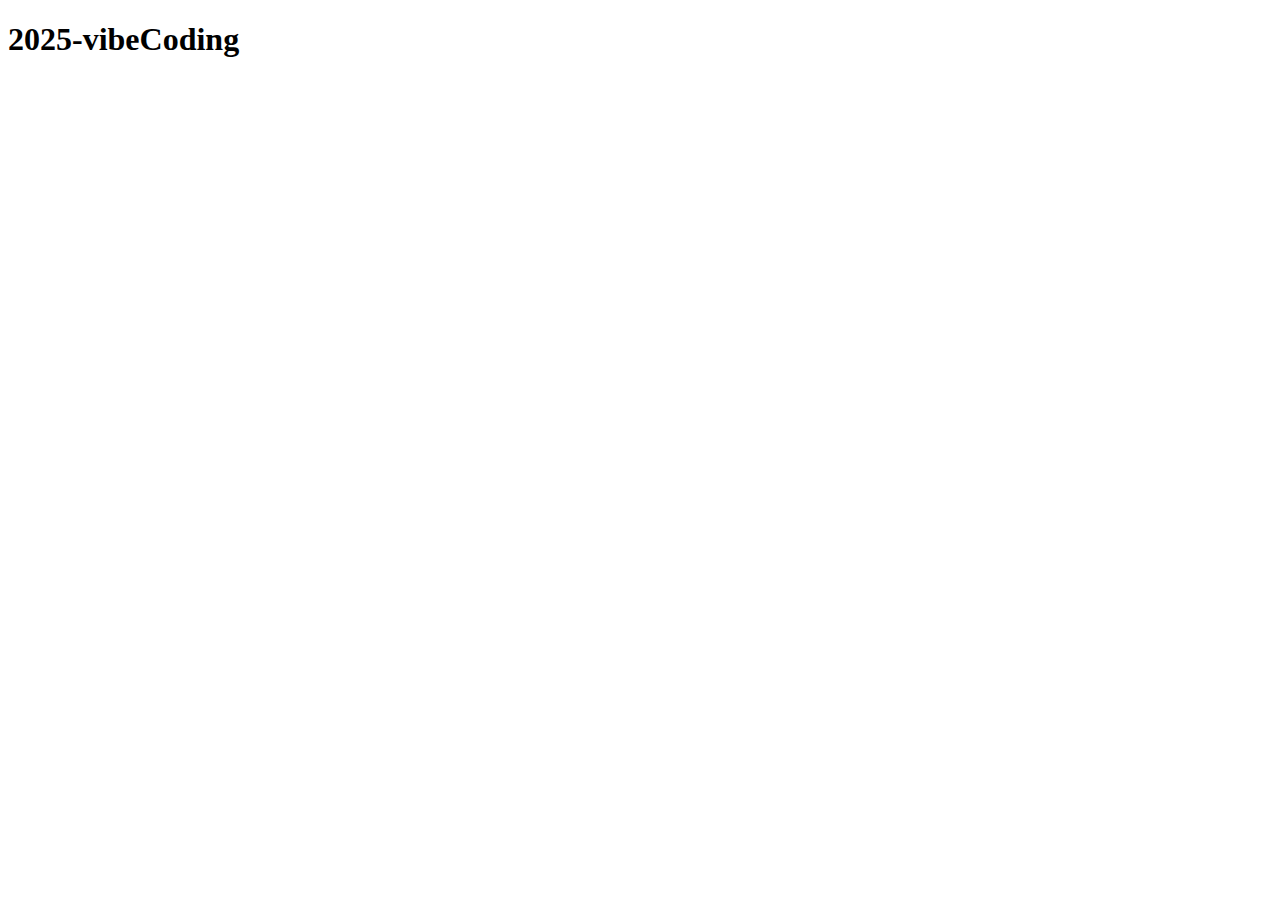
<file: index.html>
<!DOCTYPE html>
<html lang="en">
<head>
  <meta charset="UTF-8">
  <meta name="viewport" content="width=device-width, initial-scale=1.0">
  <title>2025-vibe-coding</title>
</head>
<body>
  <h1>2025-vibeCoding</h1>
</body>
</html>
</file>
